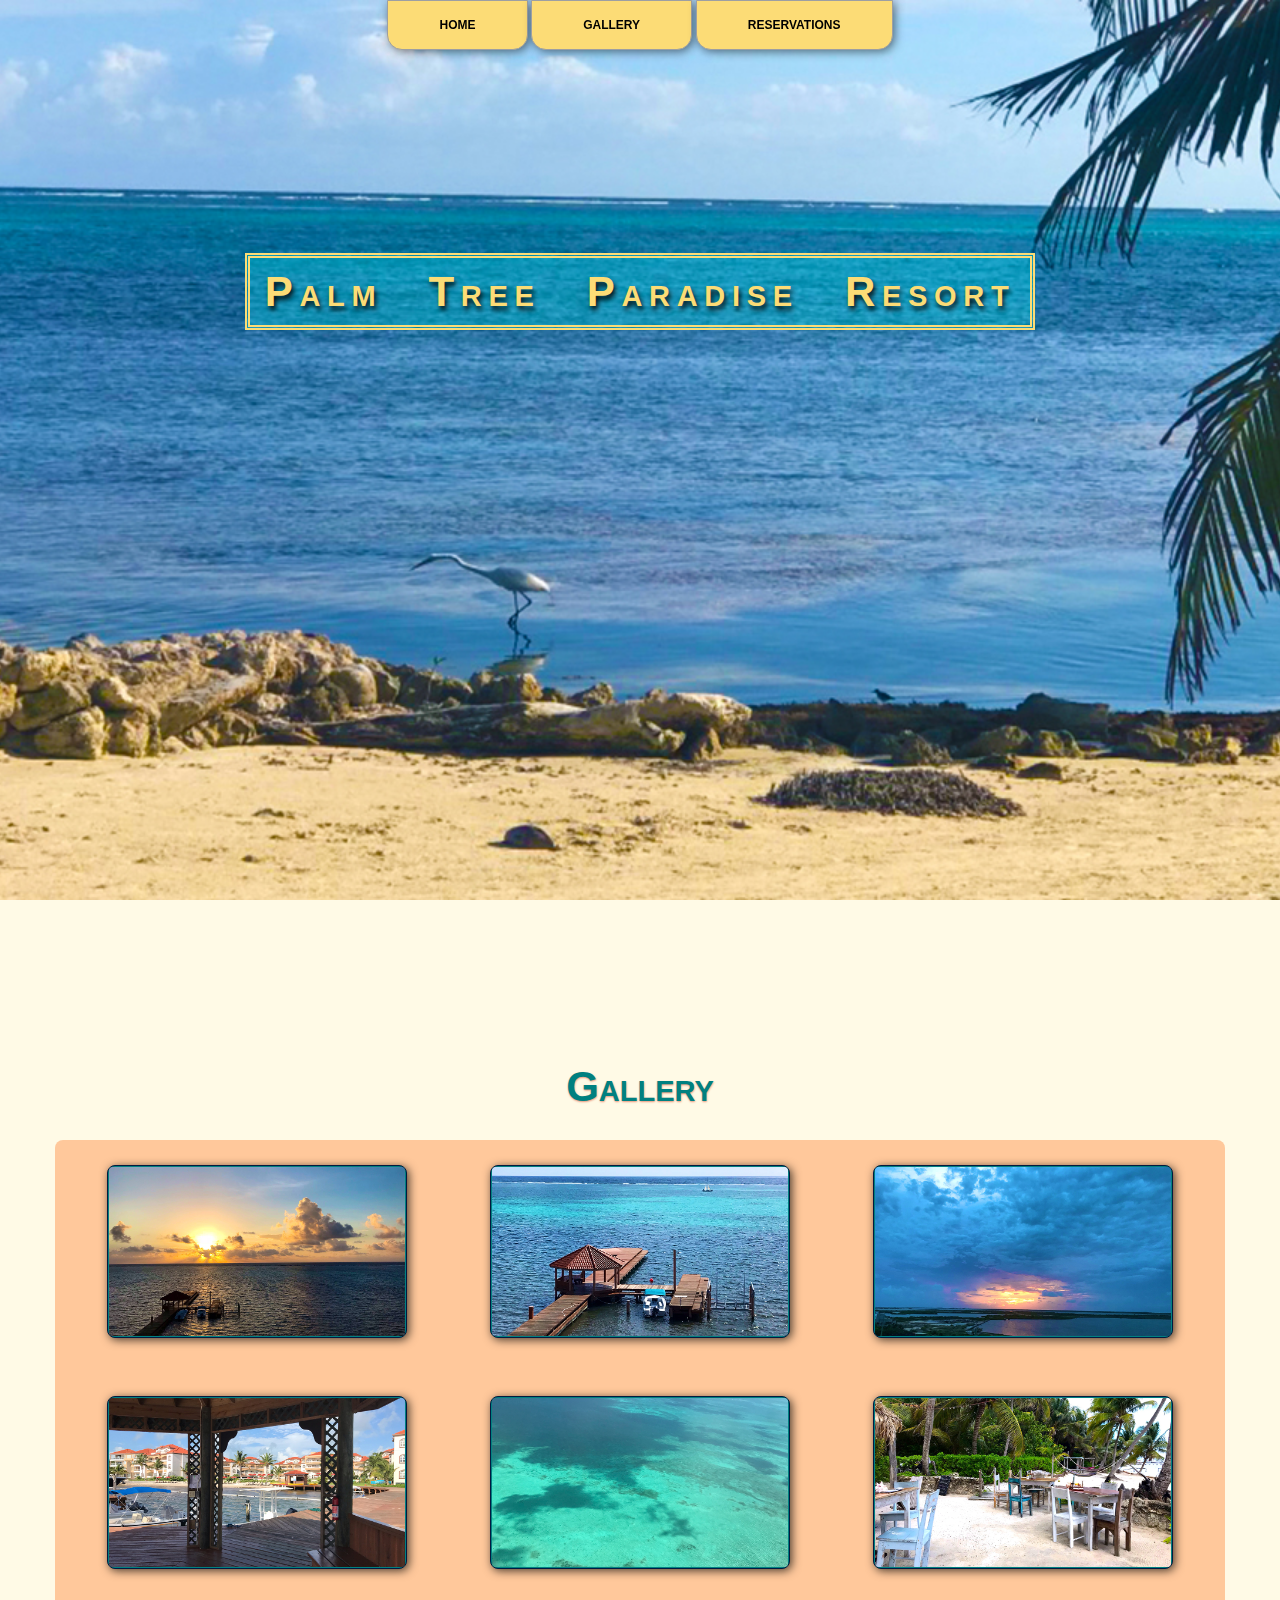
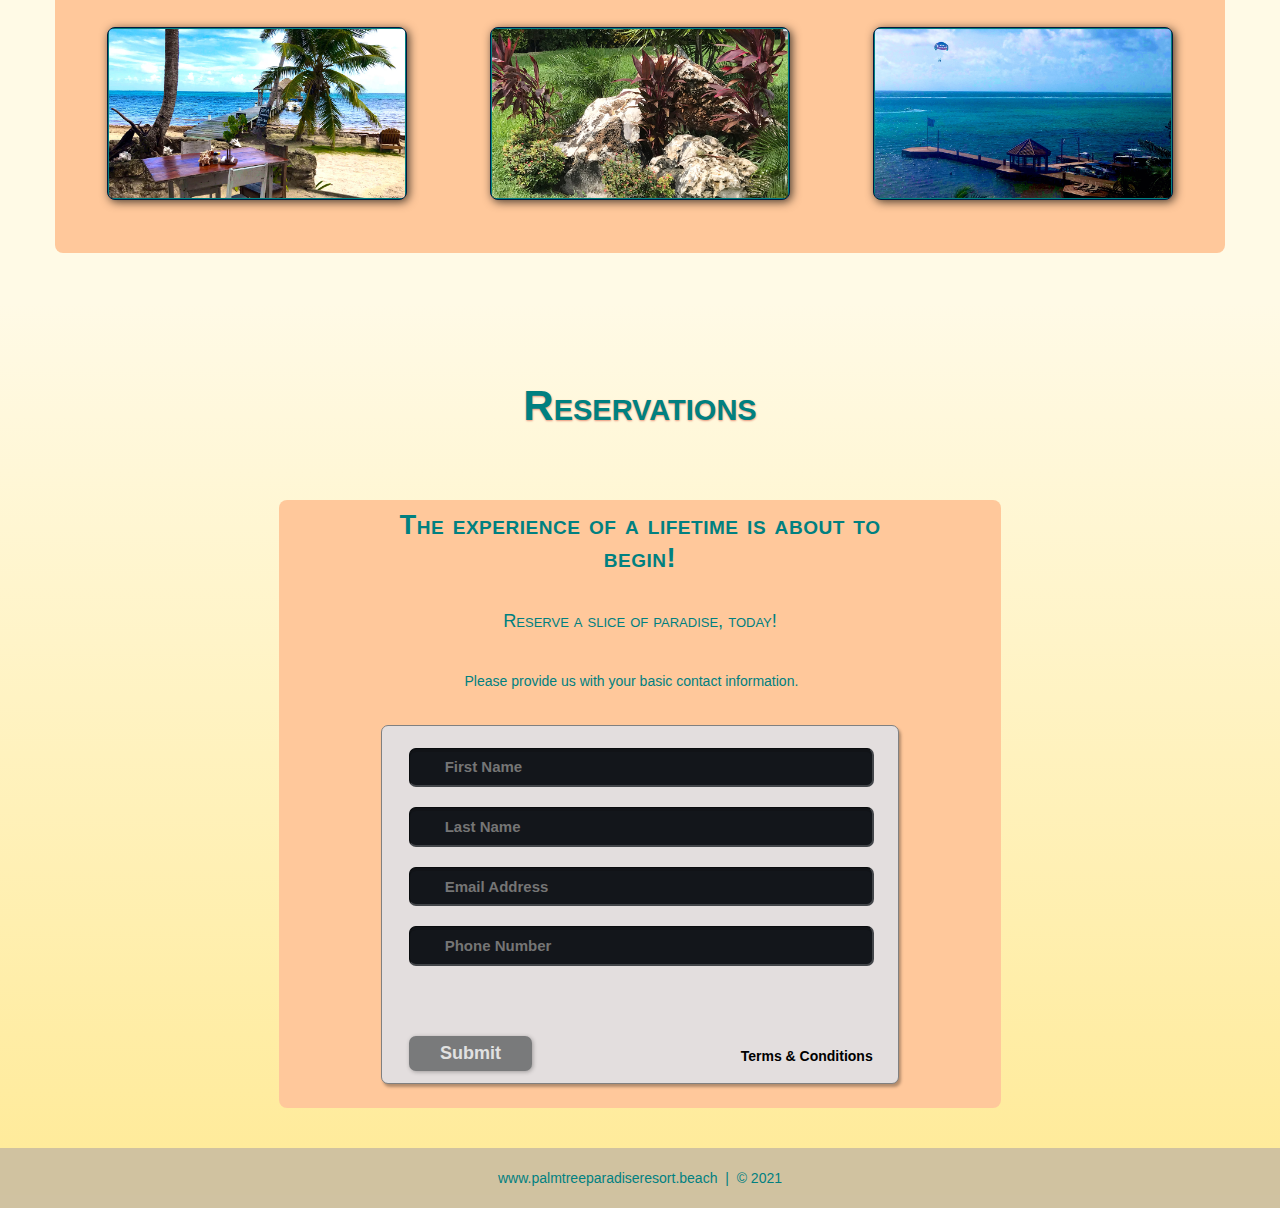
<file: portfolio/projects/basic-html-website-project/index.html>
<!DOCTYPE html>
<html lang="en">
    <head>
        <meta charset="UTF-8">
        <meta name="viewport" content="width=device-width" />
        <meta http-equiv="Content-Security-Policy" content="default-src 'self' default-src https://www.paulnoia.com default-src https://paulnoia.com">
        <link rel="stylesheet" href="./css/shared.css">
        <link rel="stylesheet" href="./css/animations.css">      
        <title>Palm Tree Paradise Resort</title>
    </head>
    <body>

        <!-- Begin Header -->
        <header>

            <!-- Nav -->
            <div class="wrap">
                <div class="menu-container">
                    <ul class="menu">
                        <a href="#home" id="link"><li>HOME</li></a>
                        <a href="#gallery"><li>GALLERY</li></a>
                        <a href="#contact"><li>RESERVATIONS</li></a>
                    </ul>
                </div>
            </div>
            <!-- End Nav -->

        </header>
        <!-- End Header -->

        <!-- Home -->
        <div id="home">
            <div class="container">
                <div class="text-center">
                    <span class="head-main">Palm Tree Paradise Resort</span>
                </div>
            </div>
        </div>
        <!-- End Home -->
        
        <!-- Gallery -->
        <section id="gallery">
            <div class="container">
                <h1>Gallery</h1>
                <div class="flex-container">
                    
                    <!-- Photo Container 1 -->
                    <div class="photo-container">
                        <div class="photo">
                            <img src="./images/thumbs/thumb-1.jpg" alt="Sunburst Ocean Sunset">
                            <div class="photo-overlay">
                                <h3>Click to Enlarge</h3>
                                <p>Bask in the Caribbean sun and let the ocean breeze wash your worries away.<br>Reserve your stay, today!</p>
                            </div>
                        </div>
                    </div>
                    <!-- End Photo Container 1 -->
                    
                    <!-- Photo Container 2 -->
                    <div class="photo-container">
                        <div class="photo">
                            <img src="./images/thumbs/thumb-2.jpg" alt="Sailboat Ocean Dock">
                            <div class="photo-overlay">
                                <h3>Click to Enlarge</h3>
                                <p>Bask in the Caribbean sun and let the ocean breeze wash your worries away.<br>Reserve your stay, today!</p>
                            </div>
                        </div>
                    </div>
                    <!-- End Photo Container 2 -->
                    
                    <!-- Photo Container 3 -->
                    <div class="photo-container">
                        <div class="photo">
                            <img src="./images/thumbs/thumb-3.jpg" alt="Ocean Bay sunset">
                            <div class="photo-overlay">
                                <h3>Click to Enlarge</h3>
                                <p>Bask in the Caribbean sun and let the ocean breeze wash your worries away.<br>Reserve your stay, today!</p>
                            </div>
                        </div>
                    </div>
                    <!-- End Photo Container 3 -->
                    
                    <!-- Photo Container 4 -->
                    <div class="photo-container">
                        <div class="photo">
                            <img src="./images/thumbs/thumb-4.jpg" alt="Palm Tree Paradise Resort">
                            <div class="photo-overlay">
                                <h3>Click to Enlarge</h3>
                                <p>Bask in the Caribbean sun and let the ocean breeze wash your worries away.<br>Reserve your stay, today!</p>
                            </div>
                        </div>
                    </div>
                    <!-- End Photo Container 4 -->
                    
                    <!-- Photo Container 5 -->
                    <div class="photo-container">
                        <div class="photo">
                            <img src="./images/thumbs/thumb-5.jpg" alt="Crystal Clear Ocean Floor View">
                            <div class="photo-overlay">
                                <h3>Click to Enlarge</h3>
                                <p>Bask in the Caribbean sun and let the ocean breeze wash your worries away.<br>Reserve your stay, today!</p>
                            </div>
                        </div>
                    </div>
                    <!-- End Photo Container 5 -->
                    
                    <!-- Photo Container 6 -->
                    <div class="photo-container">
                        <div class="photo">
                            <img src="./images/thumbs/thumb-6.jpg" alt="Beach Dining">
                            <div class="photo-overlay">
                                <h3>Click to Enlarge</h3>
                                <p>Bask in the Caribbean sun and let the ocean breeze wash your worries away.<br>Reserve your stay, today!</p>
                            </div>
                        </div>
                    </div>
                    <!-- End Photo Container 6 -->
                    
                    <!-- Photo Container 7 -->
                    <div class="photo-container">
                        <div class="photo">
                            <img src="./images/thumbs/thumb-7.jpg" alt="Ocean View Restaurant Seating">
                            <div class="photo-overlay">
                                <h3>Click to Enlarge</h3>
                                <p>Bask in the Caribbean sun and let the ocean breeze wash your worries away.<br>Reserve your stay, today!</p>
                            </div>
                        </div>
                    </div>
                    <!-- End Photo Container 7 -->
                    
                    <!-- Photo Container 8 -->
                    <div class="photo-container">
                        <div class="photo">
                            <img src="./images/thumbs/thumb-8.jpg" alt="Carribean Landscaping">
                            <div class="photo-overlay">
                                <h3>Click to Enlarge</h3>
                                <p>Bask in the Caribbean sun and let the ocean breeze wash your worries away.<br>Reserve your stay, today!</p>
                            </div>
                        </div>
                    </div>
                    <!-- End Photo Container 8 -->
                    
                    <!-- Photo Container 9 -->
                    <div class="photo-container">
                        <div class="photo">
                            <img src="./images/thumbs/thumb-9.jpg" alt="Ocean Dock Parasailing">
                            <div class="photo-overlay">
                                <h3>Click to Enlarge</h3>
                                <p>Bask in the Caribbean sun and let the ocean breeze wash your worries away.<br>Reserve your stay, today!</p>
                            </div>
                        </div>
                    </div>
                    <!-- End Photo Container 9 -->
                    
                </div>
            </div>
        </section>
        <!-- End Gallery -->
        
        <!-- RSVP -->
        <section id="contact">
            <div class="container">
                <div class="heading-padding">
                    <h1 class="heading-padding">Reservations</h1>
                    <div class="reservation">
                        <h2><span>The experience of a lifetime is about to begin!</span>
                            <br><br>Reserve a slice of paradise, today!
                        </h2>
                        <p class="rsvp-text">
                            Please provide us with your basic contact information.
                        </p>
                        <div class="form-rsvp">
                            <form action="" method="post">
                                <input class="rsvp" type="text" value="" placeholder="First Name">
                                <input class="rsvp" type="text" value="" placeholder="Last Name">
                                <input class="rsvp" type="text" value="" placeholder="Email Address">
                                <input class="rsvp" type="text" value="" placeholder="Phone Number">
                                <div class="form-spacer">
                                    <label class="terms">Terms &amp; Conditions</label>
                                </div>
                                <div class="submit">
                                    <input type="submit" value="Submit">
                                </div>
                            </form>
                        </div>
                    </div>
                </div>
            </div>
        </section>
        <!-- End RSVP -->

        <!-- Begin Footer -->
        <footer>
            <div id="footer">
                www.palmtreeparadiseresort.beach &nbsp;|&nbsp; &copy; 2021
            </div>
        </footer>
        <!-- End Footer -->
        
    </body>
</html>
</file>
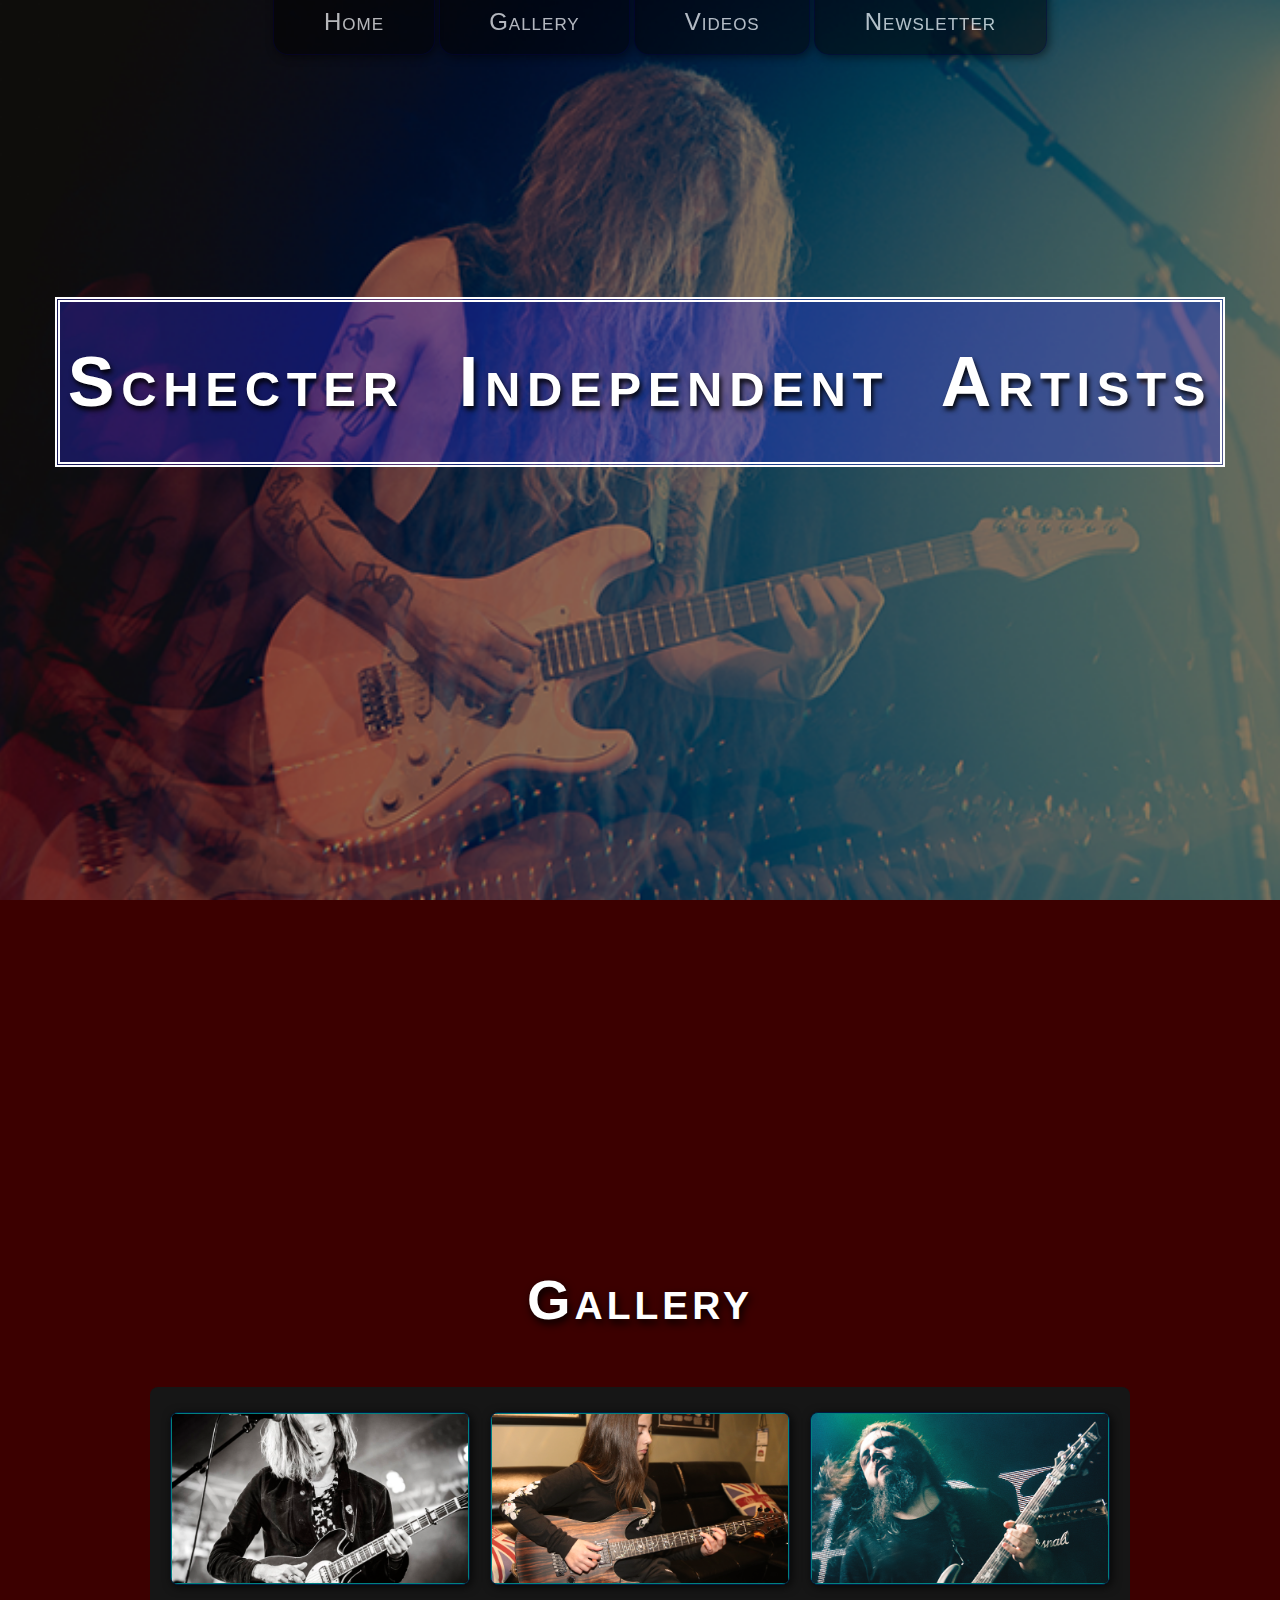
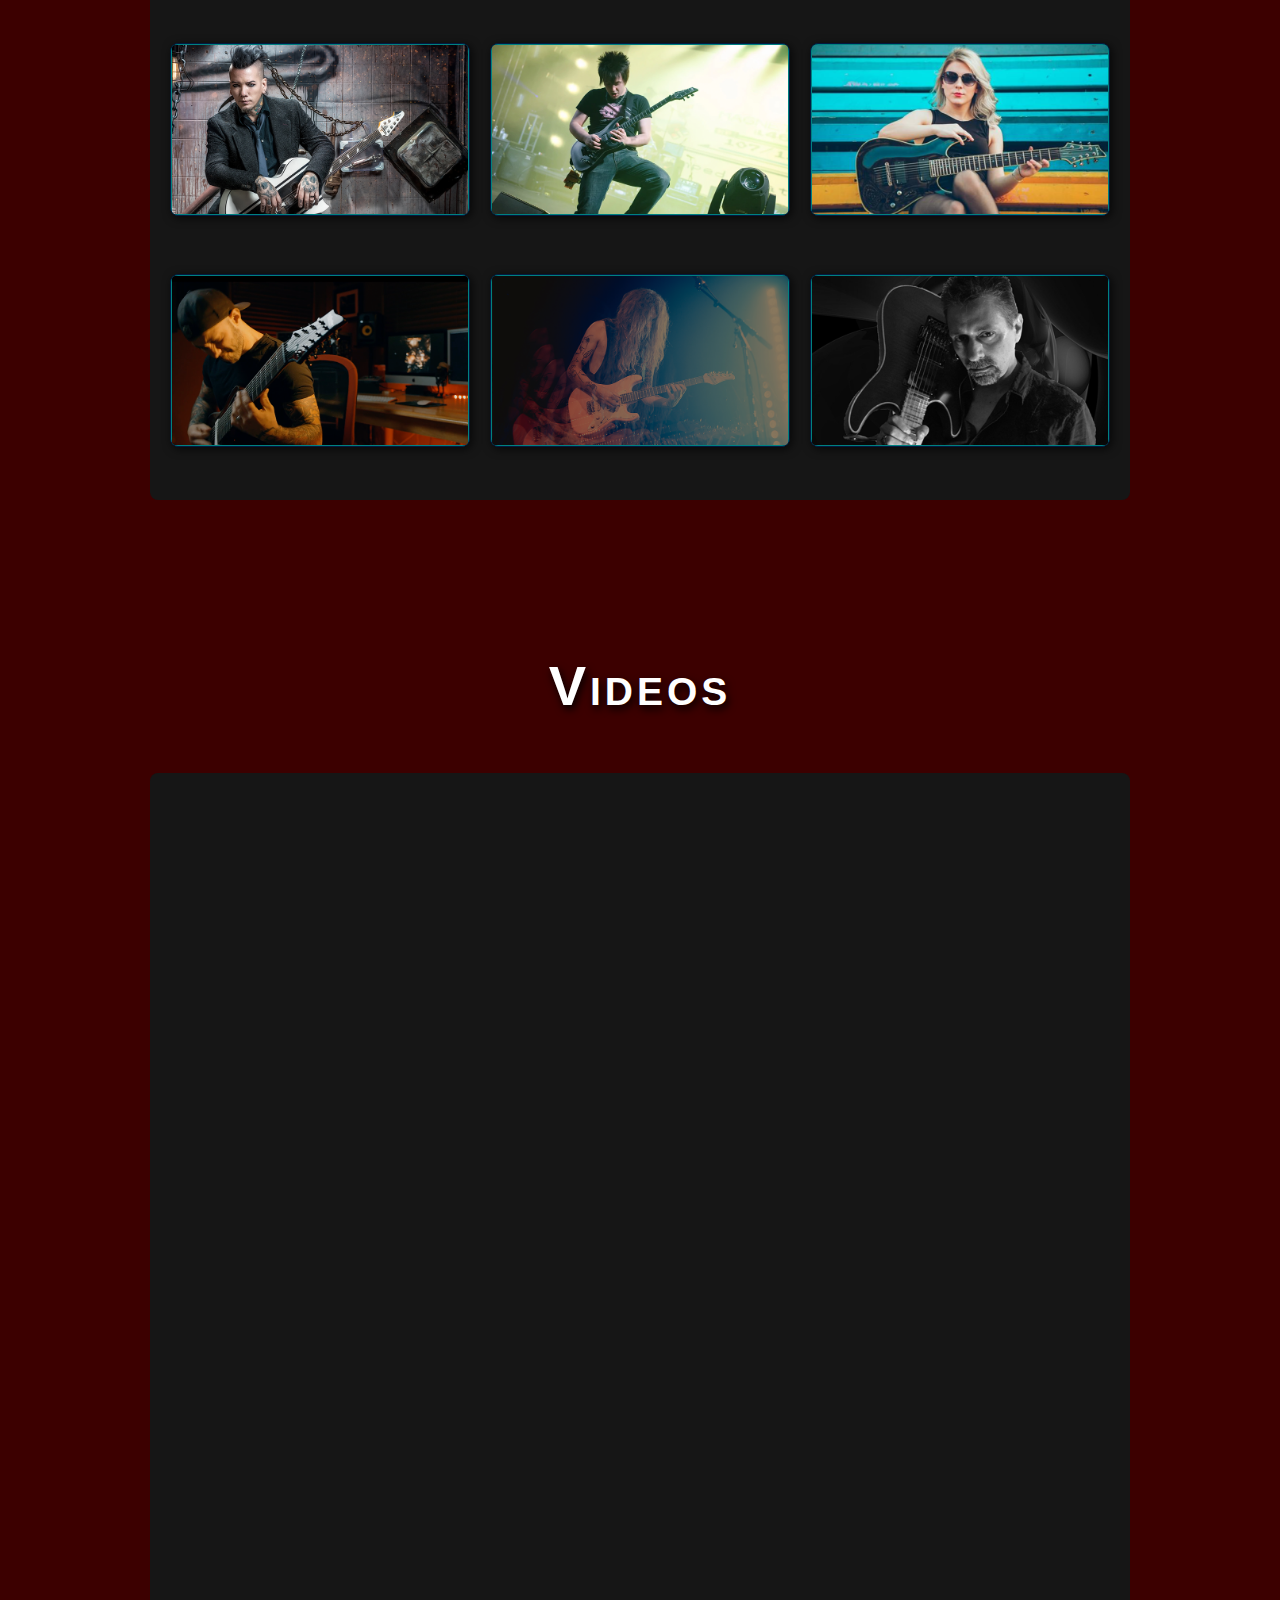
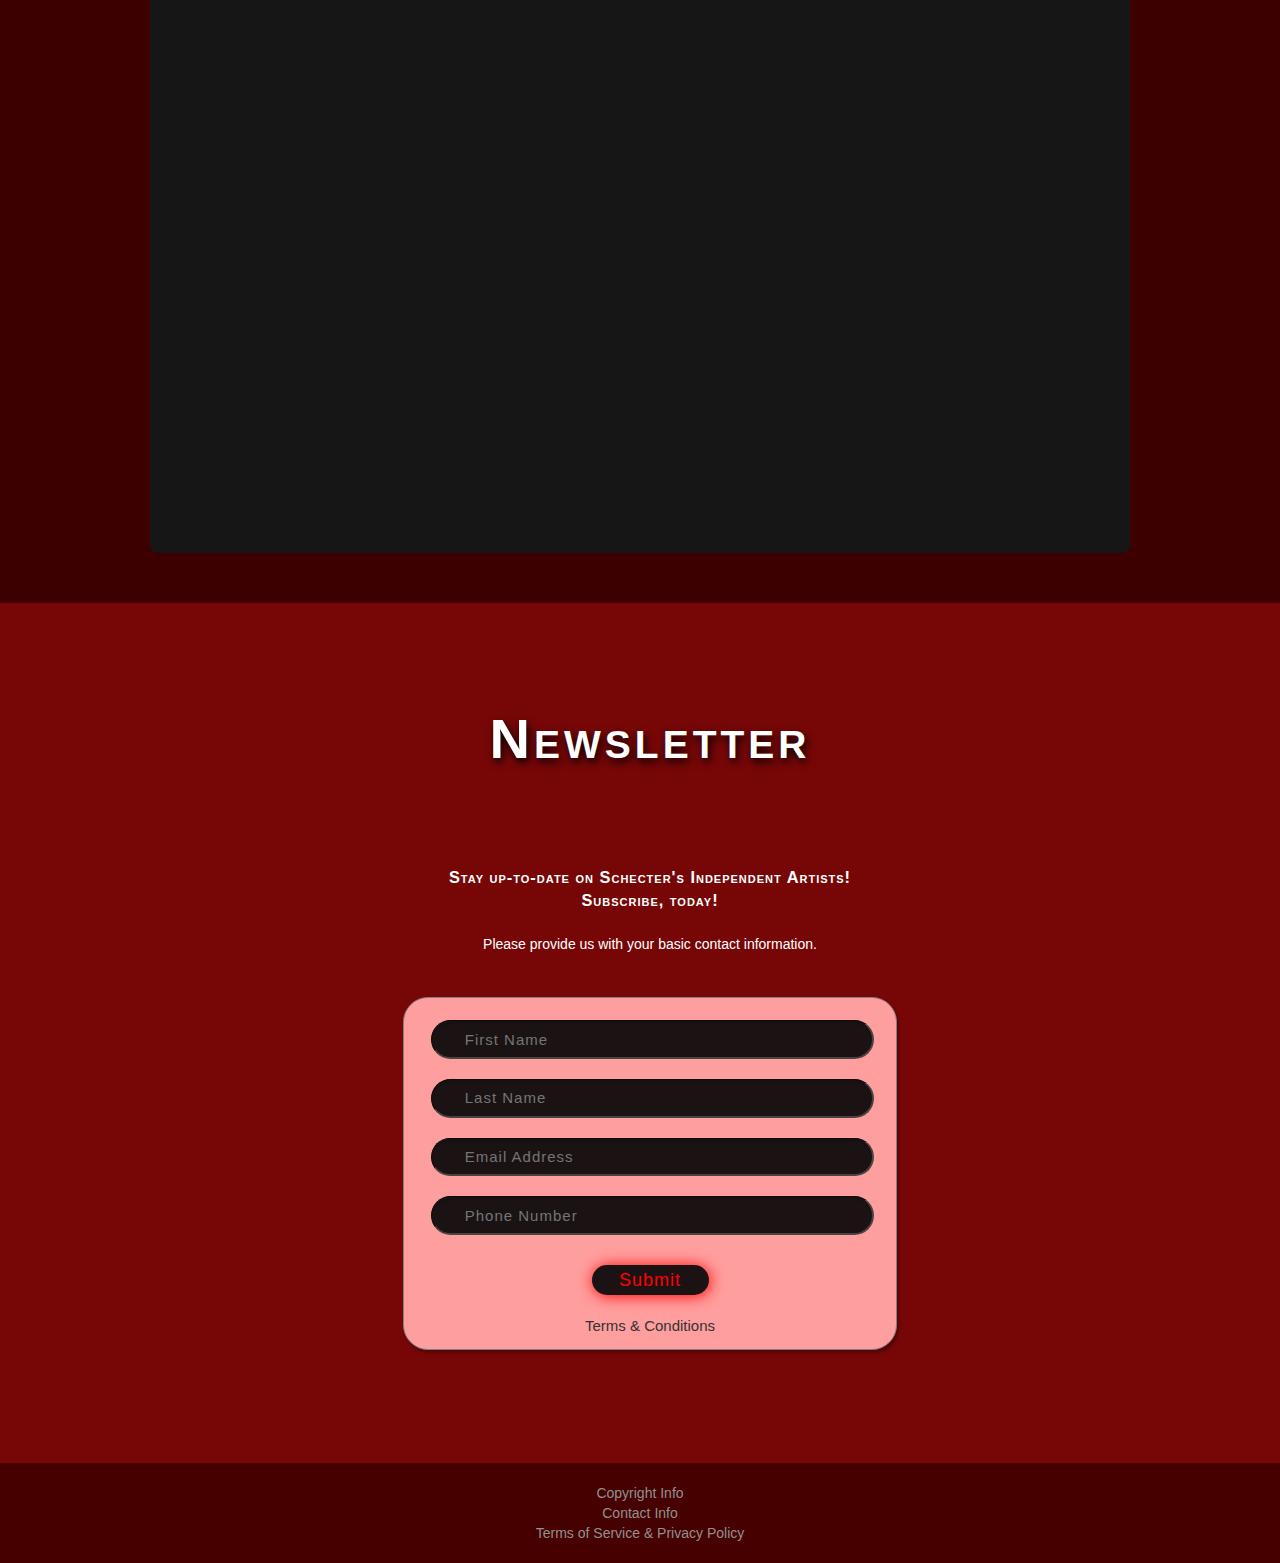
<file: portfolio/projects/one-page-website/index.html>
<!DOCTYPE html>
<html lang="en">
    <head>
        <meta charset="UTF-8">
        <meta name="viewport" content="width=device-width" />
        <meta http-equiv="Content-Security-Policy" content="default-src 'self' default-src https://www.paulnoia.com default-src https://paulnoia.com media-src https://www.youtube.com media-src https://www.youtube-nocookie.com">
        <link rel="stylesheet" href="./css/one_page_website.css">
        <link rel="stylesheet" href="./css/animations.css">
        <title>Schecter Independent Artists</title>
    </head>
    
    <body>
        
    <header>
        
        <!-- Navigation -->
        <nav>
            <div class="menu-container">
                <div class="menu">
                    <ul>
                        <a href="#home"><li>Home</li></a>
                        <a href="#gallery"><li>Gallery</li></a>
                        <a href="#videos"><li>Videos</li></a>
                        <a href="#contact"><li>Newsletter</li></a>
                    </ul>
                </div>
            </div>
        </nav>
        <!-- End Nav -->
        
        <!-- Home -->
        <div id="home">
            <div class="container">
                <div class="text-container">
                    <span class="head-main"><h1>Schecter Independent Artists</h1></span>
                </div>
            </div>
        </div>
        <!-- End Home -->
        
    </header>
        <!-- Gallery -->
        <section id="gallery">
            <div id="container">
                <h2>Gallery</h2>
                <div class="flex-container">
                    
                    <!-- Photo Container 1 -->
                    <div class="photo-container">
                        <div class="photo">
                            <img src="./images/thumbs/adam-french-thumb.png" alt="Adam French">
                            <div class="photo-overlay">
                                <h3>Click to Enlarge</h3>
                                <p>Adam French</p>
                            </div>
                        </div>
                    </div>
                    <!-- End Photo Container 1 -->
                    
                    <!-- Photo Container 2 -->
                    <div class="photo-container">
                        <div class="photo">
                            <img src="./images/thumbs/anastasia-thumb.png" alt="Anastasia">
                            <div class="photo-overlay">
                                <h3>Click to Enlarge</h3>
                                <p>Anastasia</p>
                            </div>
                        </div>
                    </div>
                    <!-- End Photo Container 2 -->
                    
                    <!-- Photo Container 3 -->
                    <div class="photo-container">
                        <div class="photo">
                            <img src="./images/thumbs/baris-bernice-thumb.png" alt="Baris Bernice">
                            <div class="photo-overlay">
                                <h3>Click to Enlarge</h3>
                                <p>Baris Bernice</p>
                            </div>
                        </div>
                    </div>
                    <!-- End Photo Container 3 -->
                    
                    <!-- Photo Container 4 -->
                    <div class="photo-container">
                        <div class="photo">
                            <img src="./images/thumbs/dj-ashba-thumb.jpg" alt="DJ Ashba">
                            <div class="photo-overlay">
                                <h3>Click to Enlarge</h3>
                                <p>DJ Ashba</p>
                            </div>
                        </div>
                    </div>
                    <!-- End Photo Container 4 -->
                    
                    <!-- Photo Container 5 -->
                    <div class="photo-container">
                        <div class="photo">
                            <img src="./images/thumbs/jules-conroy-thumb.png" alt="Jules Conroy">
                            <div class="photo-overlay">
                                <h3>Click to Enlarge</h3>
                                <p>Jules Conroy</p>
                            </div>
                        </div>
                    </div>
                    <!-- End Photo Container 5 -->
                    
                    <!-- Photo Container 6 -->
                    <div class="photo-container">
                        <div class="photo">
                            <img src="./images/thumbs/mercedesz-toth-thumb.png" alt="Mercedesz Toth">
                            <div class="photo-overlay">
                                <h3>Click to Enlarge</h3>
                                <p>Mercedesz Toth</p>
                            </div>
                        </div>
                    </div>
                    <!-- End Photo Container 6 -->
                    
                    <!-- Photo Container 7 -->
                    <div class="photo-container">
                        <div class="photo">
                            <img src="./images/thumbs/mike-gianelli-thumb.png" alt="Mike Gianelli">
                            <div class="photo-overlay">
                                <h3>Click to Enlarge</h3>
                                <p>Mike Gianelli</p>
                            </div>
                        </div>
                    </div>
                    <!-- End Photo Container 7 -->
                    
                    <!-- Photo Container 8 -->
                    <div class="photo-container">
                        <div class="photo">
                            <img src="./images/thumbs/nick-johnston-thumb.png" alt="Nick Johnston">
                            <div class="photo-overlay">
                                <h3>Click to Enlarge</h3>
                                <p>Nick Johnston</p>
                            </div>
                        </div>
                    </div>
                    <!-- End Photo Container 8 -->
                    
                    <!-- Photo Container 9 -->
                    <div class="photo-container">
                        <div class="photo">
                            <img src="./images/thumbs/stephen-mondanaro-thumb.png" alt="Stephen Mondanaro">
                            <div class="photo-overlay">
                                <h3>Click to Enlarge</h3>
                                <p>Stephen Mondanaro</p>
                            </div>
                        </div>
                    </div>
                    <!-- End Photo Container 9 -->
                    
                </div>
            </div>
        </section>
        <!-- End Gallery -->
        
        <!-- Videos -->
        <section id="videos">
            <div id="videos-container">
                <h2>Videos</h2>
                <div class="flex-container">
                    
                    <!-- Video Container -->
                    <div class="video-container">
                        
                        <!--
                        <div class="video">
                            <video src="videos/video.mp4" alt="" controls></video>
                        </div>
                        -->
                    
                        <div class="video">
                            <iframe width="560" height="315" src="https://www.youtube-nocookie.com/embed/GZ7W3JvZBJQ" title="YouTube video player" frameborder="0" allow="accelerometer; autoplay; clipboard-write; encrypted-media; gyroscope; picture-in-picture" allowfullscreen></iframe>
                        </div>

                        <div class="video">
                            <iframe width="560" height="315" src="https://www.youtube.com/embed/Z3dO4xdfJzI" title="YouTube video player" frameborder="0" allow="accelerometer; autoplay; clipboard-write; encrypted-media; gyroscope; picture-in-picture" allowfullscreen></iframe>
                        </div>

                        <div class="video">
                            <iframe width="560" height="315" src="https://www.youtube.com/embed/ktaeeAxfQSk" title="YouTube video player" frameborder="0" allow="accelerometer; autoplay; clipboard-write; encrypted-media; gyroscope; picture-in-picture" allowfullscreen></iframe>
                        </div>
                        
                        <div class="video">
                            <iframe width="560" height="315" src="https://www.youtube.com/embed/HoFkPedqjco" title="YouTube video player" frameborder="0" allow="accelerometer; autoplay; clipboard-write; encrypted-media; gyroscope; picture-in-picture" allowfullscreen></iframe>
                        </div>
                        
                    </div>
                    <!-- End Video Container -->
                    
                </div>
            </div>
        </section>
        <!-- End Videos -->
        
        <!-- Newsletter -->
        <section id="contact">
            <div class="container">
                <div class="heading-padding">
                    <h2 class="heading-padding">Newsletter</h2>
                    <div class="newsletter">
                        <h3><span>Stay up-to-date on Schecter's Independent Artists!</span>
                            <br>Subscribe, today!
                        </h3>
                        <p>Please provide us with your basic contact information.</p>
                        <div>
                            <form action="" method="post">
                                <input type="text" value="" placeholder="First Name"><br>
                                <input type="text" value="" placeholder="Last Name"><br>
                                <input type="text" value="" placeholder="Email Address"><br>
                                <input type="text" value="" placeholder="Phone Number"><br>
                                <div class="submit">
                                    <input type="submit" value="Submit">
                                </div>
                                <div class="terms">
                                    <label><a href="">Terms &amp; Conditions</a></label>
                                </div>
                            </form>
                        </div>
                    </div>
                </div>
            </div>
        </section>
        <!-- End RSVP -->
        
    </body>
    <footer>
        
        <!-- Begin Footer -->
        <div id="footer">
            Copyright Info<br>
            Contact Info<br>
            Terms of Service &amp; Privacy Policy
        </div>
        <!-- End Footer -->
        
    </footer>
</html>
</file>
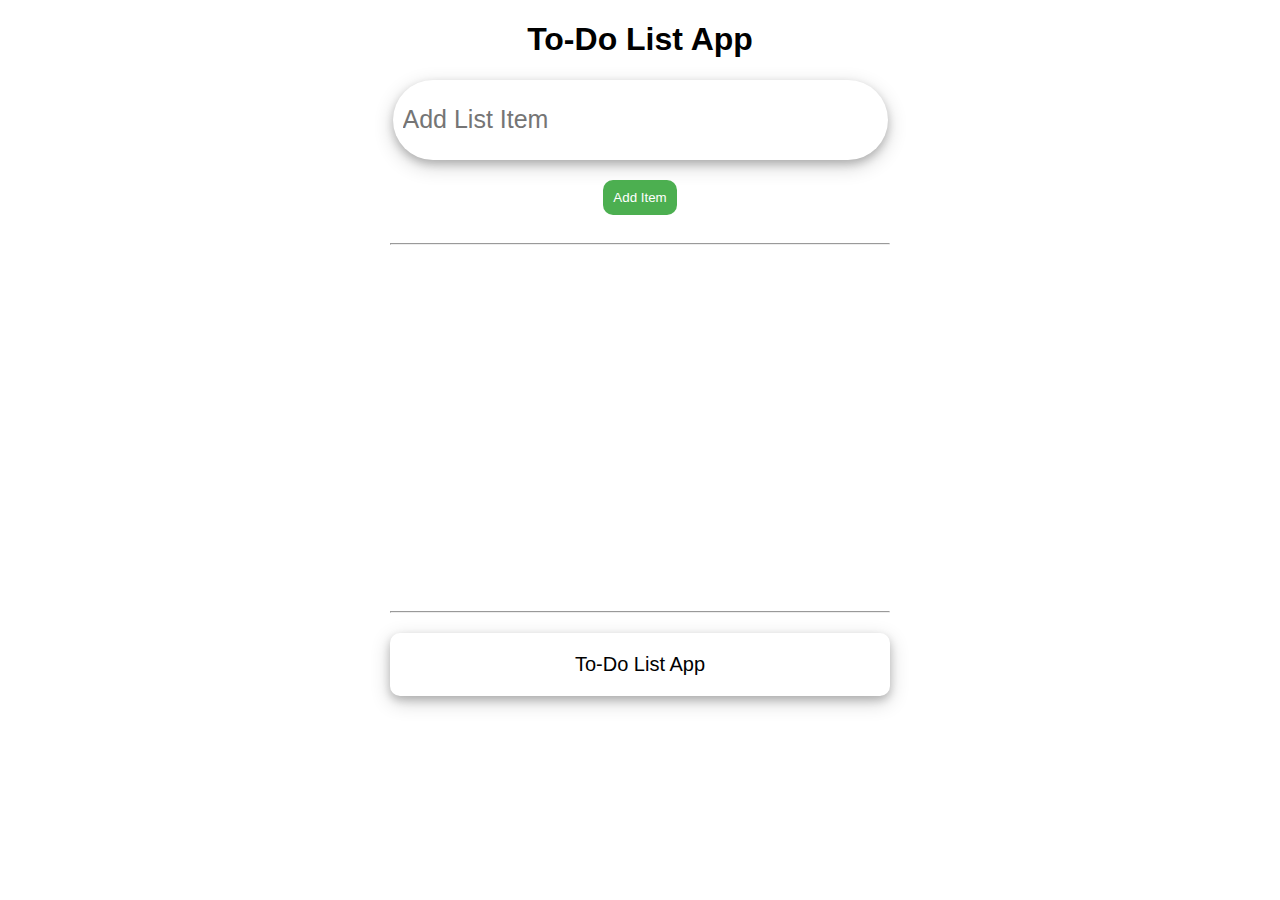
<file: portfolio/projects/to-do_app/index.html>
<!DOCTYPE html>
<html lang="en">
    <head>
        <meta charset="UTF-8">
        <meta name="viewport" content="width=device-width" />
        <meta http-equiv="Content-Security-Policy" content="default-src 'self' default-src https://www.paulnoia.com default-src https://paulnoia.com">
        <link rel="stylesheet" href="css/todo.css">
        <title>To-Do List App</title>
    </head>
    <body>
        <h1>To-Do List App</h1>
        <input id="task" placeholder="Add List Item" value=""><button id="add" class="button">Add Item</button>
        <hr>
        <div id=todos></div>

        <script src="js/todo.js"></script>
         <hr>
        <footer class="sticky">To-Do List App</footer>
    </body>
</html>
</file>
<file: portfolio/projects/basic-html-website-project/css/shared.css>
@charset "utf-8";
/* Basic HTML Website Project */

html {
    font-family: sans-serif;
    font-size: 62.5%;
    -webkit-tap-highlight-color: rgba(0, 0, 0, 0);
    -webkit-text-size-adjust: 100%;
    -ms-text-size-adjust: 100%;
}

body {
    font-size: 14px;
    margin: 0;
    font-family: "Helvetica Neue", Arial, "sans-serif";
    line-height: 1.42857143;
    color: #333;
    background-color: rgb(255, 250, 230);
}

footer, 
nav {
    display: block;
}

footer, 
form {
    font-family: "Helvetica Neue", Arial, "sans-serif";
}

h1, h2, h3, h4, h5, h5 {
    font-family: "Helvetica Neue", Arial, "sans-serif";
    color: teal;
}

h1, h2 {
    line-height: 50px;
    font-weight: 900;
    font-variant: small-caps;
    text-align: center;
}

h1 {
    font-size: 3em;
    text-shadow: .5px .5px 2px darksalmon;
}

h2 {
    font-size: 1.5em;
    line-height: 50px;
}

h3 {
    font-size: 1em;
    line-height: 30px;
    padding-bottom: 20px;
}

h3 .sub {
    font-size: .75em;
    color: dimgray;
}

h4 {
    padding-top: 25px;
    line-height: 40px;
    padding-bottom: 0px;
    font-size: 22px;
    font-weight: 900;
}

p {
    font-weight: 300;
    line-height: 30px;
    padding-bottom: 15px;
}

.text-center {
    text-align: center;
}

.heading-padding {
    padding-bottom: 40px;
}

section {
    padding-top: 50px;
    margin-top: 50px;
}

.navbar {
    height: 105px;
    max-height: 340px;
    display: block;
}

.container,
.container-fluid {
    padding-right: 15px;
    padding-left: 15px;
    margin-right: auto;
    margin-left: auto;
}

.row {
    margin-right: -15px;
    margin-left: -15px;
}

.clearfix:after,
.container:after,
.navbar:after {
    clear: both;
    display: table;
    content: " ";
}

.wrap {
    height: 100%;
    width: 100%;
    position: absolute;
    /* This ensures that the images cannot
       render outside of their container
       without forcing any scrollbars */
    overflow: hidden;
    top: 0;
    left: 0;
    text-align: center;
}

.menu-container {
    max-height: 340px;
    margin: 0% auto;
    content: " ";
    /* top: 0;
    left: 0; */
    /* position: absolute; */ /* to the top edge of the screen */
    width: 100%;
    position: fixed;
    z-index: 100;
    /* background-color: rgba(255, 255, 255, 0.5); */
}

.footer {
    text-align: center;
    padding-top: 50px;
    padding-bottom: 50px;
    font-weight: bold;
    color: slategray;
}   

/******************
Home Section Styles
******************/
#home {
    background: url(../images/ptpr.jpg) no-repeat 50% 50%;
    background-attachment: fixed;
    -webkit-background-size: cover;
    -moz-background-size: cover;
    -o-background-size: cover;
    background-size: cover;
    width: 100%;
    display: block;
    height: auto;
    padding-top: 250px; /* This is a spacer before the Main Title Logo */
    padding-bottom: 600px; /* This is a space after the Main Title Logo */
    color: #fff;
}

.head-main {
    text-shadow: 2px 4px 5px rgba(0, 0, 0, 0.9);
    font-variant: small-caps;
    color: rgb(252, 220, 118);
    background-color: rgba(2, 243, 252, 0.3);
    letter-spacing: 5pt;
    word-spacing: 21pt;
    font-size: 3.0em;
    font-family: "Helvetica Neue", Arial, "sans-serif";
    line-height: 2;
    font-weight: 900;
    border: 5px double rgb(252, 220, 118);
    padding: 10px 15px;
}

.head-sub-main {
    font-size: 23px;
    font-weight: 500;
    padding: 50px 20px 10px 20px;
    text-transform: uppercase;
}

.head-last {
    font-size: 18px;
    font-weight: 900;
    padding: 5px 20px 20px 20px;
    border: 1px dotted #fff;
    padding: 5px;
}

/*************
Contact Styles
*************/

.flex-container {
    display: -webkit-flex;
    display: flex;
    flex-wrap: wrap;
    padding: 10px;
    border-radius: 8px;
    margin: 0px auto;
    background-color: rgb(255, 200, 155); /* rgb(255, 170, 100); */
    box-shadow: 2pxp p2px 10px 0 rgba(0, 0, 0, 0.5);
}

#contact {
    background-color: rgb(255, 250, 230);
    background-image: linear-gradient(rgb(255, 250, 230), rgb(255, 235, 155))
}

.reservation {
    width: 60%;
    padding: 10px;
    border-radius: 8px;
    margin: 0px auto;
    background-color: rgb(255, 200, 155);
}

.reservation h2 {
    width: 70%;
    text-align: center;
    margin: 0 auto 30px auto;
    color: teal;
    font-weight: 500;
    font-size: 1.3em;
    letter-spacing: 0pt;
    word-spacing: 0pt;
    line-height: 30px;
}

.reservation h2 span {
    width: 70%;
    text-align: center;
    margin: 0 auto;
    color: teal;
    font-weight: 900;
    font-size: 1.5em;
    font-variant: small-caps;
    letter-spacing: .4pt;
    word-spacing: .3pt;
}

.reservation p {
    color: teal;
    width: 50%;
    margin: 0 auto;
}

.reservation form {
    font-size: 15px;
    outline: none;
    font-weight: 600;
    color: #8d8e8f;
    padding: 12px 12px;
    width: 70%;
    border: 1px solid #808080;
    margin: 2% auto;
    border-radius: 7px;
    background: rgb(227, 222, 222);
    box-shadow: 2px 3px 3px 0px rgba(0, 0, 0, 0.3);
    font-family: "Helvetica Neue", Arial, sans-serif;
}

.reservation input[type="text"] {
    font-size: 15px;
    outline: none;
    font-weight: 600;
    color: #8d8e8f;
    padding: 2% 1% 2% 7%;
    width: 86%;
    border-top: 1px solid #090b0d;
    border-right: 2px solid #424549;
    border-bottom: 2px solid #424549;
    border-left: 1px solid #090b0d;
    margin: 10px 1em;
    border-radius: 7px;
    background: #13161b;
    box-shadow: inset 0px 3px 0px rgba(5, 5, 5, 0.15);
    font-family: "Helvetica Neue", Arial, sans-serif;
}

.reservation input[type="text"]:hover {
    box-shadow: 0 0 18px rgba(100, 65, 0, 0.8)
}

.form-spacer {
    padding: 30px 39px;
}

.terms {
    margin: 30px -26px 0 0;
    margin-top: 11.5%;
    padding-left: 52px;
    font-size: 14px;
    line-height: 5px;
    color: #000;
    cursor: pointer;
    font-family: "Helvetica Neue", Arial, sans-serif;
    font-weight: 600;
    position: relative;
    display: inline;
    float: right;
}

.terms:hover {
    color: orange;
    text-decoration: none;
}

.submit input[type="submit"] {
    color: rgb(225, 225, 225);
    cursor: pointer;
    border: none;
    font-weight: 900;
    outline: none;
    text-align: center;
    font-family: "Helvetica Neue", Arial, sans-serif;
    margin: 0px 3%;
    padding: 7px 0px;
    width: 25%;
    font-size: 18px;
    transition: border-color 0.3s color 0.3s background-color 0.3s;
    border-radius: 7px;
    background-color: #797a7b;
    box-shadow: 1px 1px 4px 0 rgba(0, 0, 0, 0.3);
}

.submit input[type="submit"]:hover {
    color: #000;
    background-color: #8d8e8f;
    box-shadow: inset 1px 2px 15px 0 rgba(0, 0, 0, 0.5)
}

/************ 
Footer Styles
************/
#footer {
    background-color: rgba(100, 65, 0, 0.3);
    color:teal;
    text-shadow: 2px 2px 8px 0 (0, 0, 0, 0.4);
    padding: 20px 50px 20px 50px;
    text-align: center;
}

/* **********
Media Queries
************/
@media all and (max-width:640px) and (min-width:381px) {
    .head-main {
        font-size: 28px;
    }
}

@media all and (max-width:381px) and (min-width:200px) {
    .head-main {
        font-size: 24px;
    }
}

@media (min-width:768px) {
    .container {
        width: 750px;
    }
}

@media (min-width:992px) {
    .container {
        width: 970px;
    }
}

@media (min-width:1200px) {
    .container {
        width: 1170px;
    }
}
</file>
<file: portfolio/projects/basic-html-website-project/css/animations.css>
@charset "utf-8";
/* Basic HTML Website Project */

/********************* 
Menu Section Animation
*********************/
.menu {
    color: orange;
    font: 600 12px/18px sans-serif;
    text-align: center;
    display: inline;
    margin: 0% auto;
    padding: 0;
    list-style: none;
    text-decoration: none;
}

.menu li {
    color:  #000;
    background-color: rgba(252, 220, 118, 1);
    display: inline-block;
    margin: 0% auto;
    position: relative;
    padding: 15px 4%;
    border: 1px solid #9d9fa2;
    box-shadow: 2px 2px 10px 0 rgba(0, 0, 0, 0.5);
    border-radius: 0 0 15px 15px;
    /* background-color: #052136 */
    cursor: pointer;
    transition-property: background;
    transition-duration: .4s;
    transition-delay: 0s;
    transition-timing-function: ease-in-out;
}

.menu li:hover {
    color: orange;
    background-color: rgba(2, 243, 252, 0.3);
}

/************************ 
Gallery Section Animation
************************/
.photo {
    position: relative;
    line-height: 0;
    margin-bottom: 2em;
    overflow: hidden;
    border-radius: 8px;
    padding: 1px;
    border: 1px solid #021a40;
    background-color: teal;
    box-shadow: 2px 2px 10px 0 rgba(0, 0, 0, 0.7);
}

.photo-container {
    text-align: center;
    margin: 15px auto;
    width: 300px;
}

.photo-container img {
    max-width: 100%;
    width: 300px;
    height: 169px;
}

.photo-overlay {
    color: #fff;
    position: absolute;
    top: 0;
    right: 0;
    bottom: 0;
    left: 0;
    padding-left: 20px;
    padding-right: 20px;
    justify-content: center; /* For centering text inside .photo-overlay */
    align-items: center;
    background: rgba(0, 0, 0, 0.5);
}

.photo-overlay h3 {
    color:  orange;
}

.white-head {
    color: #c9bdaa;
    margin-top: 5%;
}

/************************
Photo Overlay Transitions
************************/
.photo-overlay {
    opacity: 0;
    transition: opacity .5s;
    border-radius: 10px;
    cursor: pointer;
}

.photo-overlay:hover {
    opacity: 1;
}

.photo:hover img {
    transform: scale(1.1);
}
</file>
<file: portfolio/projects/one-page-website/css/one_page_website.css>
@charset "utf-8";
/* CSS Document for my One Page Website Assignment*/

html {
    font-family: sans-serif;
    font-size: 62.5%;
    -webkit-tap-highlight-color: rgba(0, 0, 0, 0);
    -webkit-text-size-adjust: 100%;
    -ms-text-size-adjust: 100%;
}

body {
    margin: 0%;
    font-size: 14px;
    margin: 0;
    font-family: "Helvetica Neue", Arial, "sans-serif";
    line-height: 1.42857143;
    color: #fff;
    background-color: rgb(60, 0, 0);
}

h1, h2, h3, h4, h5, h6 {
    font-family: Impact, Haettenschweiler, 'Arial Narrow Bold', sans-serif;
    font-variant: small-caps;
    color: white;
    letter-spacing: 1px;
    text-align: center;
}

h1, h2 {
    letter-spacing: 4px;
    text-shadow: 2px 4px 8px rgb(0, 0, 0);
}

h1 {
    font-size: 4.5em;
}

h2 {
    font-size: 4em;
}

p {
    font-weight: 300;
    line-height: 30px;
    padding-bottom: 15px;
}

.text-center {
    text-align: center;
}

.heading-padding {
    padding-bottom: 40px;
}

section {
    padding-top: 50px;
    margin-top: 50px;
}

.navbar {
    height: 105px;
    max-height: 340px;
    display: block;
}

.container {
    width: 50%;
}

.container,
.container-fluid {
    padding-right: 15px;
    padding-left: 15px;
    margin-right: auto;
    margin-left: auto;
}

.row {
    margin-right: -15px;
    margin-left: -15px;
}

.flex-container {
    display: -webkit-flex;
    display: flex;
    flex-wrap: wrap;
    padding: 10px;
    border-radius: 8px;
    margin: 0px auto;
    width: 75%;
    background-color: rgb(22, 22, 22); /* rgb(255, 170, 100); */
    box-shadow: 2pxp p2px 10px 0 rgba(0, 0, 0, 0.5);
}

.clearfix:after,
.container:after,
.navbar:after {
    clear: both;
    display: table;
    content: " ";
}

.wrap {
    height: 100%;
    width: 100%;
    position: absolute;
    /* This ensures that the images cannot
       render outside of their container
       without forcing any scrollbars */
    overflow: hidden;
    top: 0;
    left: 0;
    text-align: center;
}

.menu-container {
    max-height: 340px;
    margin: 0% auto;
    margin-top: -25px;
    content: " ";
    /* top: 0;
    left: 0; */
    /* position: absolute; */ /* to the top edge of the screen */
    width: 100%;
    position: fixed;
    z-index: 100;
    /* background-color: rgba(255, 255, 255, 0.5); */
}

/******************
Home Section Styles
******************/
#home {
    background: url(../images/thumbs/nick-johnston-thumb.png) no-repeat 50% 50%;
    background-attachment: fixed;
    -webkit-background-size: cover;
    -moz-background-size: cover;
    -o-background-size: cover;
    background-size: cover;
    width: 100%;
    display: block;
    height: auto;
    padding-top: 250px; /* This is a spacer before the Main Title Logo */
    padding-bottom: 600px; /* This is a space after the Main Title Logo */
    color: #fff;
}

.head-main h1 {
    text-shadow: 2px 4px 5px rgba(0, 0, 0, 0.9);
    font-variant: small-caps;
    background-color: rgba(50, 50, 4950, 0.3);
    letter-spacing: 5pt;
    word-spacing: 21pt;
    font-size: 5.0em;
    line-height: 2;
    font-weight: 900;
    border: 5px double white;
    padding: 10px 5px;
}

.head-sub-main {
    font-size: 23px;
    font-weight: 500;
    padding: 50px 20px 10px 20px;
    text-transform: uppercase;
}

.head-last {
    font-size: 18px;
    font-weight: 900;
    padding: 5px 20px 20px 20px;
    border: 1px dotted #fff;
    padding: 5px;
}

/*************
Contact Styles
*************/
.video-container {
    margin: 0% auto;
}
.video {
    float: left;
    margin: 10px;
}

/*************
Contact Styles
*************/
#contact {
    background-color: #770707;
    color: #fff;
    padding: 50px;
    text-align: center;
}

.newsletter form {
    font-family: Impact, Haettenschweiler, 'Arial Narrow Bold', sans-serif;
    font-size: 15px;
    font-weight: 300;
    color: #8f8d8d;
    outline: none;
    padding: 12px 12px;
    width: 40%;
    border: 1px solid #808080;
    margin: 2% auto;
    border-radius: 25px;
    background: rgb(255, 158, 158);
    box-shadow: 2px 3px 3px 0px rgba(0, 0, 0, 0.3);
}

.newsletter input[type="text"] {
    font-family: Impact, Haettenschweiler, 'Arial Narrow Bold', sans-serif;
    font-size: 15px;
    font-weight: 300;
    color: #8f8d8d;
    letter-spacing: 1px;
    outline: none;
    padding: 2% 1% 2% 7%;
    width: 86%;
    border-top: 1px solid #0d0909;
    border-right: 2px solid #494242;
    border-bottom: 2px solid #494242;
    border-left: 1px solid #0d0909;
    margin: 10px 1em;
    border-radius: 25px;
    background: #1b1313;
    box-shadow: inset 0px 3px 0px rgba(5, 5, 5, 0.15);
}

.newsletter input[type="text"]:hover {
    box-shadow: 0 0 18px rgba(100, 0, 0, 0.8)
}

.form-spacer {
    padding: 30px 39px;
}

.submit input[type="submit"] {
    font-family: Impact, Haettenschweiler, 'Arial Narrow Bold', sans-serif;
    font-weight: 300;
    font-size: 18px;
    color: red;
    letter-spacing: 1px;
    text-align: center;
    cursor: pointer;
    border: none;
    outline: none;
    margin: 20px 15px;
    padding: 1% 1%;
    width: 25%;
    transition: border-color 0.3s color 0.3s background-color 0.3s;
    border-radius: 25px;
    background-color: #1b1313;
    box-shadow: 1px 1px 15px 0 rgb(255, 2, 2);
}

.submit input[type="submit"]:hover {
    color: #1b1313;
    background-color: red;
    box-shadow: inset 4px 8px 15px 0 rgba(0, 0, 0, 0.5);
    transition-duration: .5s;
    transform-box: red;

}

.terms a {
    text-decoration: none;
    color: #333;
}

.terms a:hover {
    text-decoration: none;
    color: #1b1313;
}

/************ 
Footer Styles
************/
#footer {
    background-color: rgba(100, 0, 0, 0.3);
    color:rgb(145, 145, 145);
    text-shadow: 2px 2px 8px 0 (0, 0, 0, 0.4);
    padding: 20px 50px 20px 50px;
    text-align: center;
}

/* **********
Media Queries
************/
@media all and (max-width:640px) and (min-width:381px) {
    .head-main {
        font-size: 28px;
    }
}

@media all and (max-width:381px) and (min-width:200px) {
    .head-main {
        font-size: 24px;
    }
}

@media (min-width:768px) {
    .container {
        width: 750px;
    }
}

@media (min-width:992px) {
    .container {
        width: 970px;
    }
}

@media (min-width:1200px) {
    .container {
        width: 1170px;
    }
}
</file>
<file: portfolio/projects/one-page-website/css/animations.css>
@charset "utf-8";
/* Basic HTML Website Project */

/********************* 
Menu Section Animation
*********************/
.menu {
    text-align: center;
    display: inline;
    margin: 0% auto;
    padding: 0;
    list-style: none;
    text-decoration: none;
}

.menu a {
    opacity: 0.7;
}

.menu li {
    font-family: Impact, Haettenschweiler, 'Arial Narrow Bold', sans-serif;
    font-variant: small-caps;
    font-size: 24px;
    letter-spacing: 1px;
    color: white;
    list-style-type: none;
    background-color: rgba(0, 0, 0, 0.7);
    display: inline-block;
    margin: 0% auto;
    position: relative;
    padding: 15px 4%;
    border: 1px solid rgba(4, 0, 56, 0.7);
    box-shadow: 2px 2px 10px 0 rgba(0, 0, 0, 0.7);
    border-radius: 0 0 15px 15px;
    /* background-color: #052136 */
    cursor: pointer;
    transition-property: background;
    transition-duration: .4s;
    transition-delay: 0s;
    transition-timing-function: ease-in-out;
}

.menu li:hover {
    background-color: rgb(60, 0, 0, 0.5);
    color: #aaa;
}

/************************ 
Gallery Section Animation
************************/
.photo {
    position: relative;
    line-height: 0;
    margin-bottom: 2em;
    overflow: hidden;
    border-radius: 8px;
    padding: 1px;
    border: 1px solid #021a40;
    background-color: teal;
    box-shadow: 2px 2px 10px 0 rgba(0, 0, 0, 0.7);
}

.photo-container {
    text-align: center;
    margin: 15px auto;
    width: 300px;
    float: left;
}

.photo-container img {
    max-width: 100%;
    width: 300px;
    height: 169px;
}

.photo-overlay {
    color: #fff;
    position: absolute;
    top: 0;
    right: 0;
    bottom: 0;
    left: 0;
    padding-left: 20px;
    padding-right: 20px;
    justify-content: center; /* For centering text inside .photo-overlay */
    align-items: center;
    background: rgba(0, 0, 0, 0.5);
}

.photo-overlay h3 {
    margin-top: 100px;
    color:  orange;
}

.white-head {
    color: #c9bdaa;
    margin-top: 5%;
}

/************************
Photo Overlay Transitions
************************/
.photo-overlay {
    opacity: 0;
    transition: opacity .5s;
    border-radius: 10px;
    cursor: pointer;
}

.photo-overlay:hover {
    opacity: 1;
}

.photo:hover img {
    transform: scale(1.1);
}
</file>
<file: portfolio/projects/to-do_app/css/todo.css>
html {
    font-family: "Avenir Next", Helvetica, sans-serif;
    text-align: center;
}

body {
    max-width: 500px;
    height: 100%;
    margin: 0 auto;
}

#todos {
    height: 350px;
    overflow: scroll;
}

footer.sticky {
    position: -webkit-sticky;
    position: sticky;
    margin-top: 20px;
    bottom: 0;
    padding: 20px;
    font-size: 20px;border-style: none;
    border-radius: 10px;
    box-shadow: 0 4px 8px 0 rgba(0, 0, 0, 0.2), 0 6px 20px 0 rgba(0, 0, 0, 0.19);
    
  }

input {
    padding: 10px;
    width: 475px;
    height: 60px;
    font-size: 25px;
    border-style: none;
    border-radius: 45px;
    box-shadow: 0 4px 8px 0 rgba(0, 0, 0, 0.2), 0 6px 20px 0 rgba(0, 0, 0, 0.19);
}

    input:focus {
        outline: none;
    }

ul {
    margin: 0 auto;
}

li {
    text-align: left;
    font-size: 40px;
    list-style: none;
    margin: 0;
}

/* buttons */

button#add {
    margin: 20px auto;
    background-color: #4CAF50;
    color: white;
    padding: 10px;
    border: none;
    border-radius: 10px;
}

button#add:hover {
    padding: 9px;
    background-color: white;
    color: #4CAF50;
    border: 1px solid #4CAF50;
}

.remove {
    margin-bottom: 10px;
    background-color: #af4c4c;
    color: white;
    padding: 5px;
    border: none;
    border-radius: 5px;
}

.remove:hover {
    padding: 4px;
    background-color: white;
    color: #af4c4c;
    border: 1px solid #af4c4c;
  }
</file>
